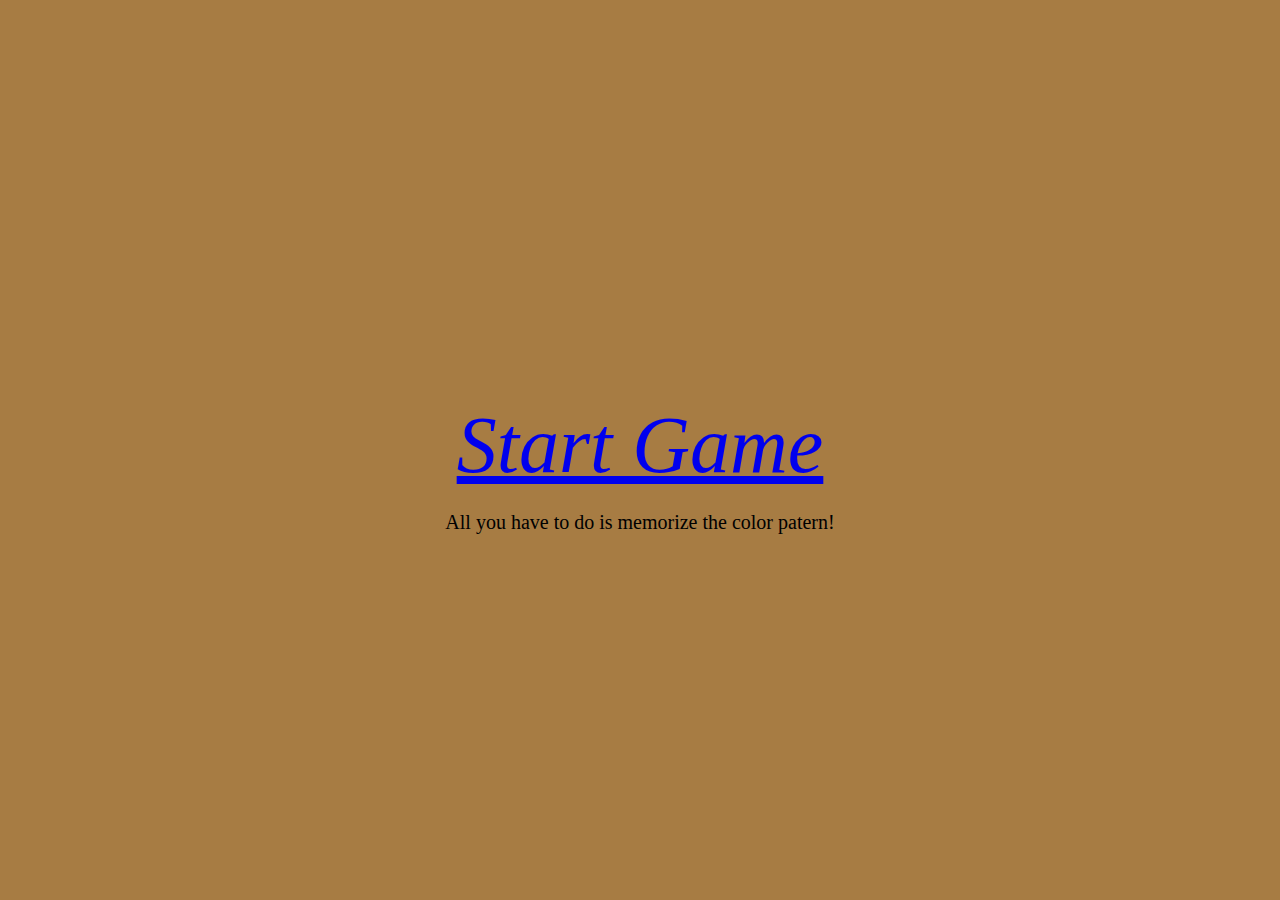
<file: index.html>
<!DOCTYPE html>
<html lang="en">
<head>
  <meta charset="UTF-8">
  <meta http-equiv="X-UA-Compatible" content="IE=edge">
  <meta name="viewport" content="width=device-width, initial-scale=1.0">
  <link rel="stylesheet" href="main.css">
  <title>Simon</title>
</head>
<body>
  <header id='beginButton'>
    <a href="home.html" class='button'>Start Game</a>
  </header>

  <p>All you have to do is memorize the color patern!</p>
  <script src="script.js"></script>
</body>
</html>
</file>
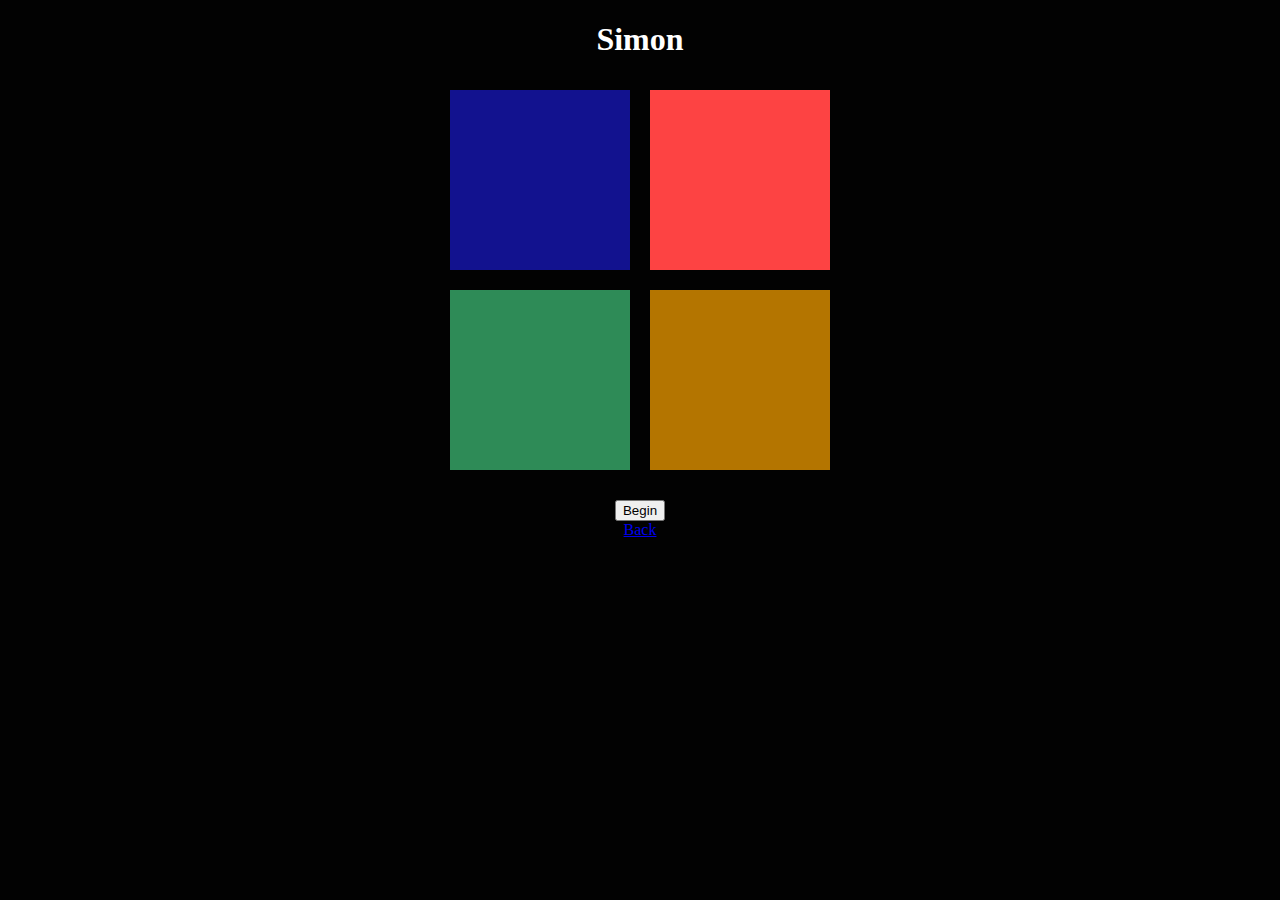
<file: home.html>
<!DOCTYPE html>
<html lang="en">
<head>
  <meta charset="UTF-8">
  <meta http-equiv="X-UA-Compatible" content="IE=edge">
  <meta name="viewport" content="width=device-width, initial-scale=1.0">
  <link rel="stylesheet" href="style.css">
  <title>Simon</title>
</head>
<body>
  <h1 id='head1'>Simon</h1>
  
  <div class='gameboard' id= 'clickNumber'>
    <div class='box' id='box1' data-id='0' data-color= 'blue'></div>
    <div class='box' id='box2' data-id='1' data-color= 'red'></div>
    <div class='box' id='box3' data-id='2' data-color= 'green'></div>
    <div class='box' id='box4' data-id='3' data-color= 'orange'></div>
  </div>
  
  <footer id='beginButton'>
    <button id='start'>Begin</button>
  </footer>
  <section class='buttonSec'>
    <a href="index.html" class='button'>Back</a>
</section>
  <script src="script.js"></script>
</body>
</html>
</file>
<file: main.css>
.button {
  display: grid;
  justify-content: center;
  margin-top: 400px;
  font-weight: 500;
  font-size: 80px;
  font-style: oblique;
}
body {
  background-color: rgb(167, 124, 67);
}

.button:hover,
.button:focus {
  color: rgb(253, 187, 100);
}

p {
  display: grid;
  justify-content: center;
  font-size: 20px;
  color
}
</file>
<file: style.css>
body {
  background-color: rgb(2, 2, 2);
  transition: cubic-bezier(0.075, 0.82, 0.165, 1);
}

section {
  display: grid;
  justify-content: center;
}

.buttonSec {
  color: rgb(255, 255, 255);
  transition: ease-in-out;
  font-family: Georgia, 'Times New Roman', Times, serif;
}

.beginButton {
  display: grid;
  justify-content: center;
  color: rgb(255, 255, 255);
  transition: ease-in-out;
  font-family: Georgia, 'Times New Roman', Times, serif;
}

#head1 {
  text-align: center;
  color: rgb(255, 255, 255);
  transition: ease-in-out;
  font-family: Georgia, 'Times New Roman', Times, serif;
}

.gameboard {
  width: 400px;
  height: 400px;
  margin: 0 auto;
  color: #fff;
  border-radius: 5px;
  display: grid;
  grid-template-columns: 1fr 1fr;
  grid-template-rows: 1fr 1fr;
}

.box {
  font-family: Helvetica;
  font-size: 20px;
  display: flex;
  justify-content: center;
  align-items: center;
  position: relative;
  margin-top: 10px;
  margin-bottom: 10px;
  margin-left: 10px;
  margin-right: 10px;
}

#box1 {
  background-color: rgb(18, 18, 143);
}

#box2 {
  background-color: rgb(153, 24, 24);
}

#box3 {
  background-color: seagreen;
}

#box4 {
  background-color: rgb(180, 117, 0);
}

#box1:hover,
#box1:focus {
  background-color: rgb(1, 13, 177);
}

#box2:hover,
#box2:focus {
  background-color: rgb(201, 0, 0);
}

#box3:hover,
#box3:focus {
  background-color: rgb(19, 160, 0);
}

#box4:hover,
#box4:focus {
  background-color: rgb(170, 139, 0);
}

#box1:active,
#box1.activated,
#box1.bright {
  background-color: rgb(47, 60, 252);
}

#box2:active,
#box2.activated,
#box2.bright {
  background-color: rgb(253, 67, 67);
}

#box3:active,
#box3.activated,
#box3.bright {
  background-color: rgb(30, 255, 0);
}

#box4:active,
#box4.activated,
#box4.bright {
  background-color: rgb(255, 210, 9);
}

#start:hover .innerText {
  display: block;
}

footer {
  text-align: center;
  margin-top: 20px;
}

#inst {
  font-weight: 500;
  font-size: 10px;
  font-style: oblique;
  color: rgb(3, 94, 94);
}

#motiv {
  font-weight: 500;
  font-size: 10px;
  font-style: oblique;
  color: rgb(3, 94, 94);
}
</file>
